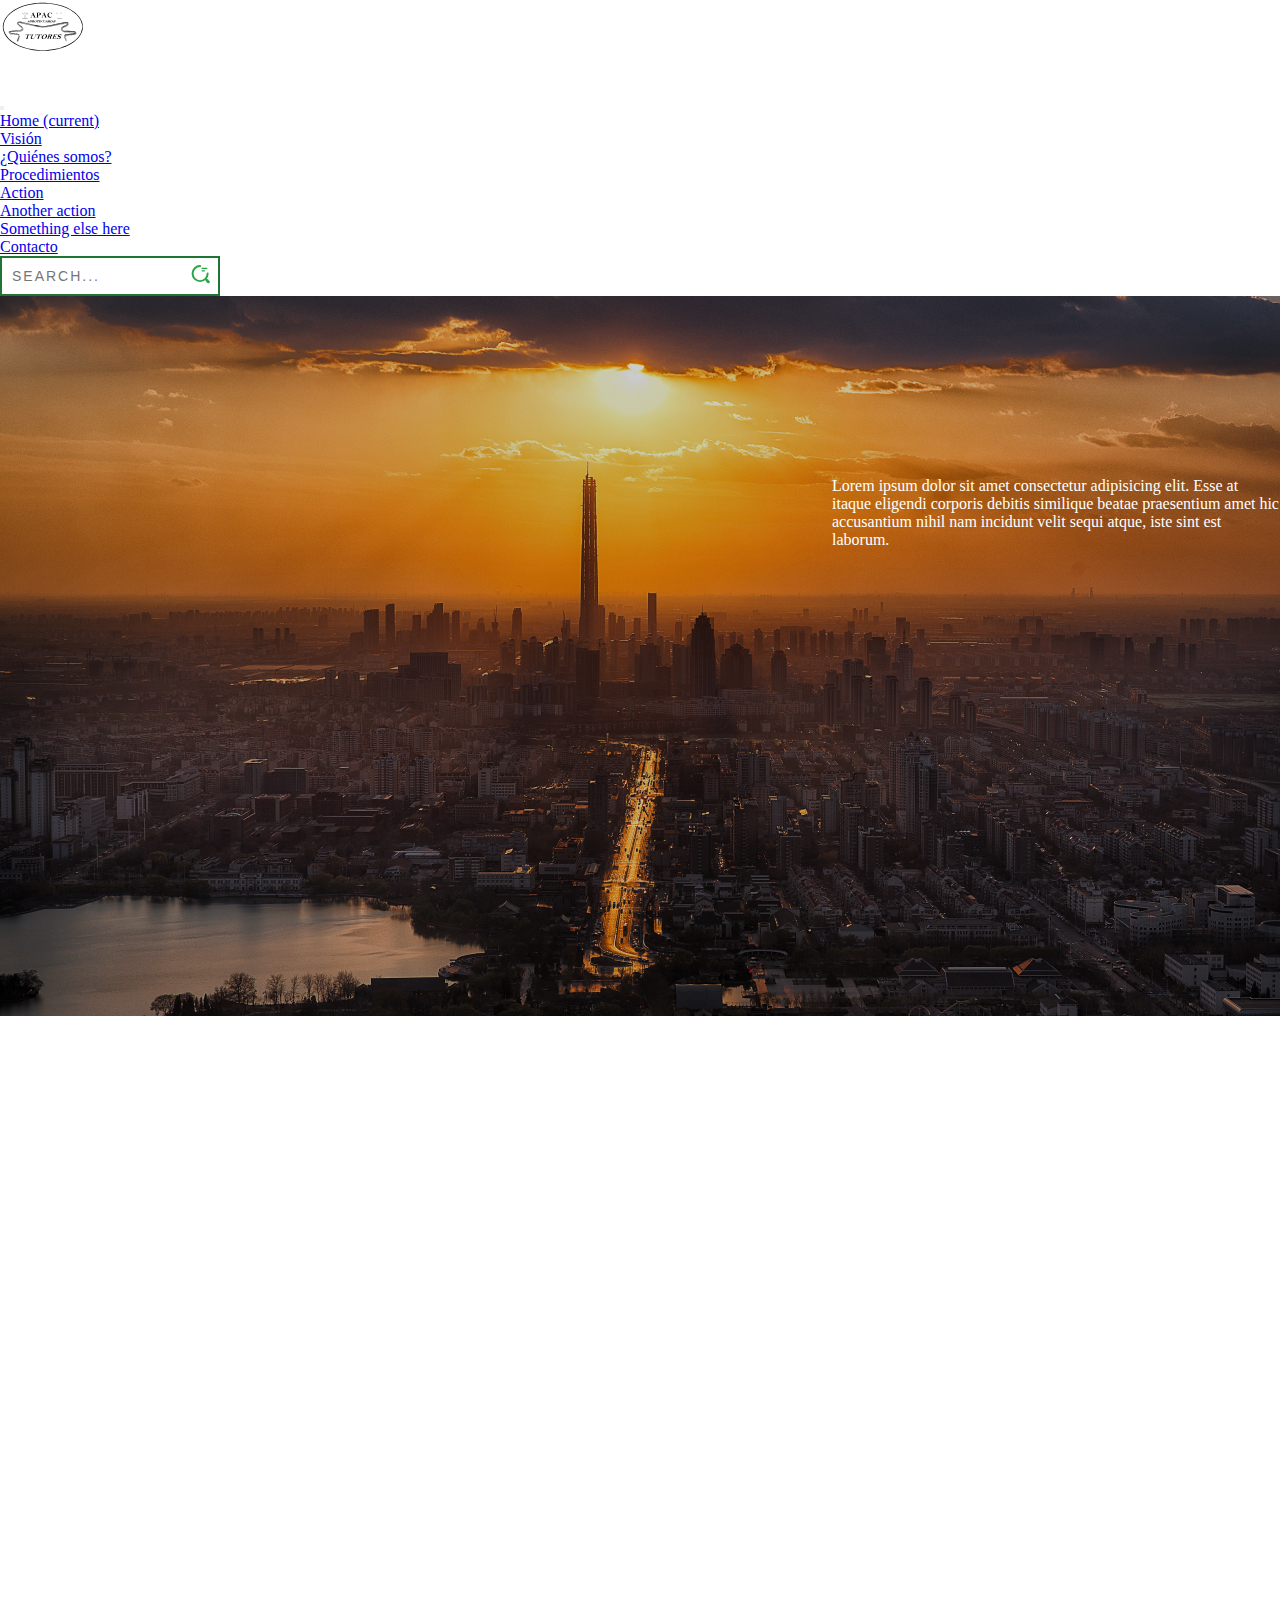
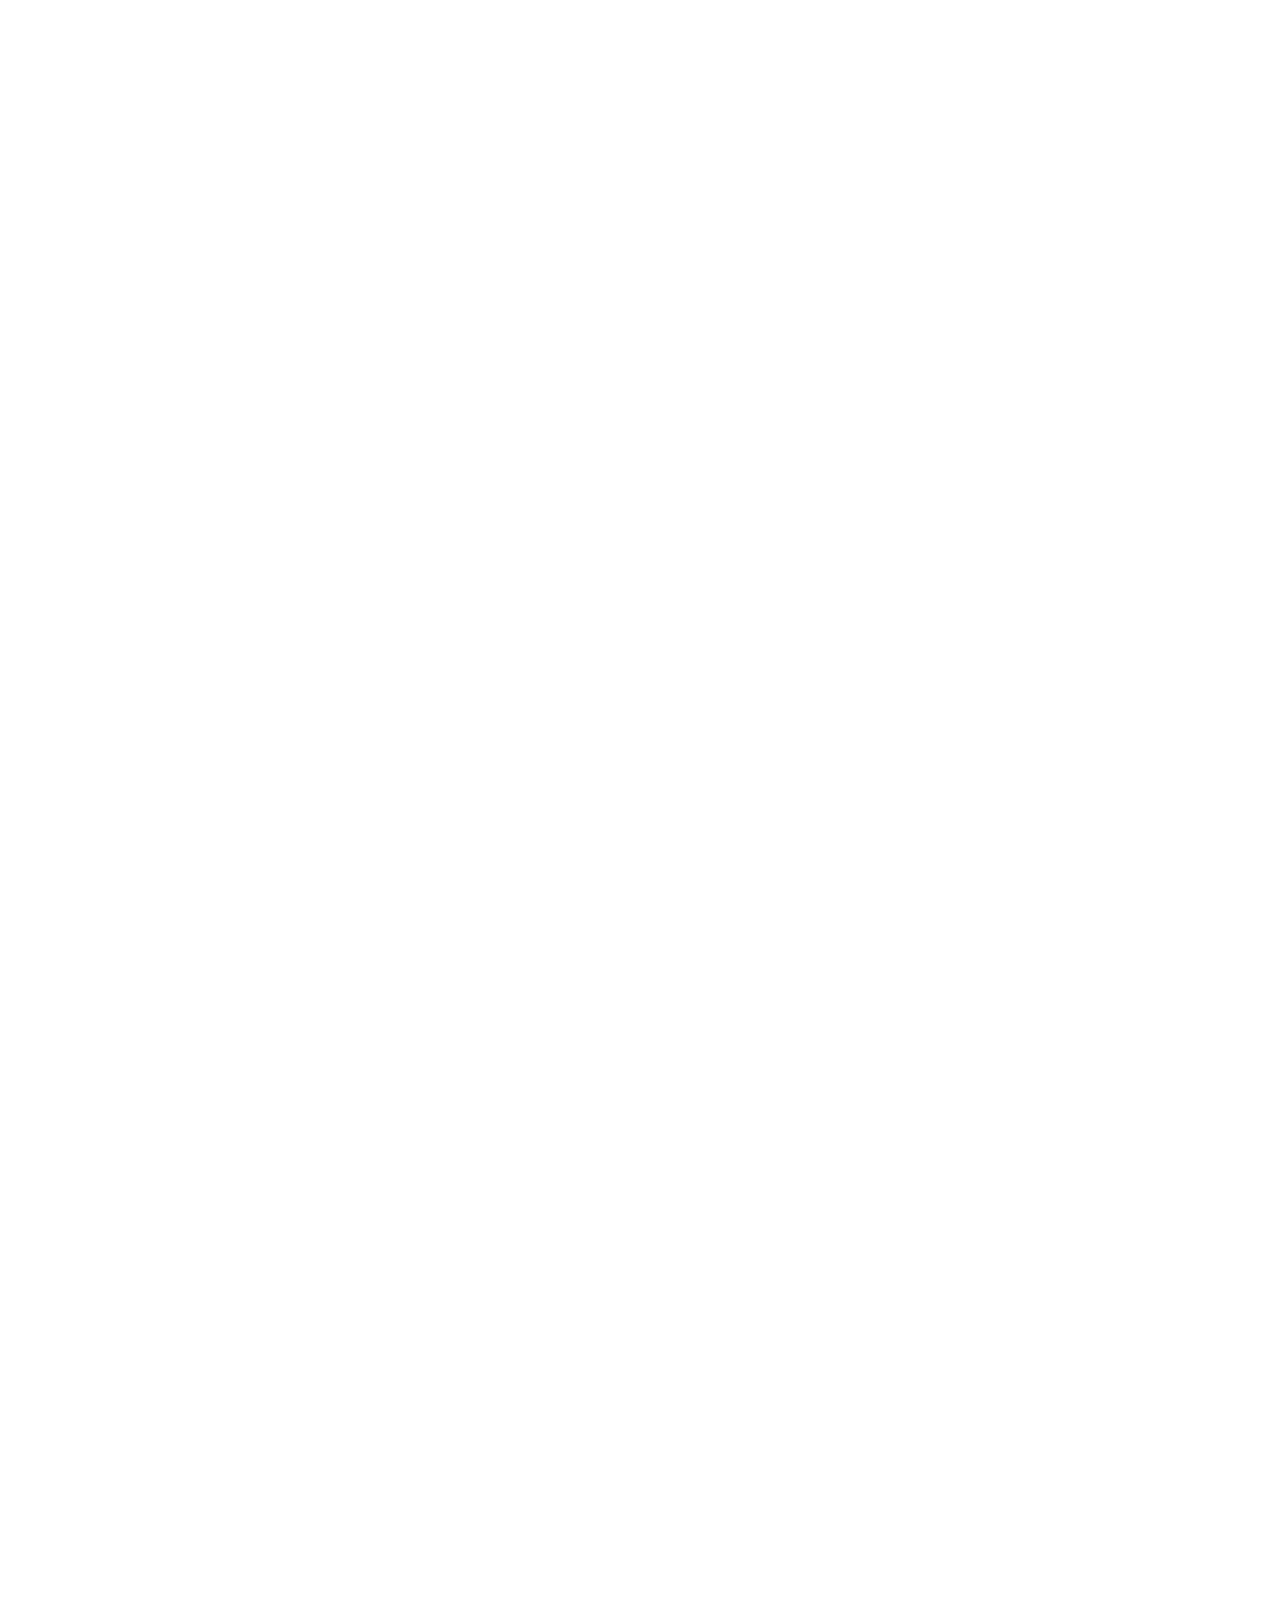
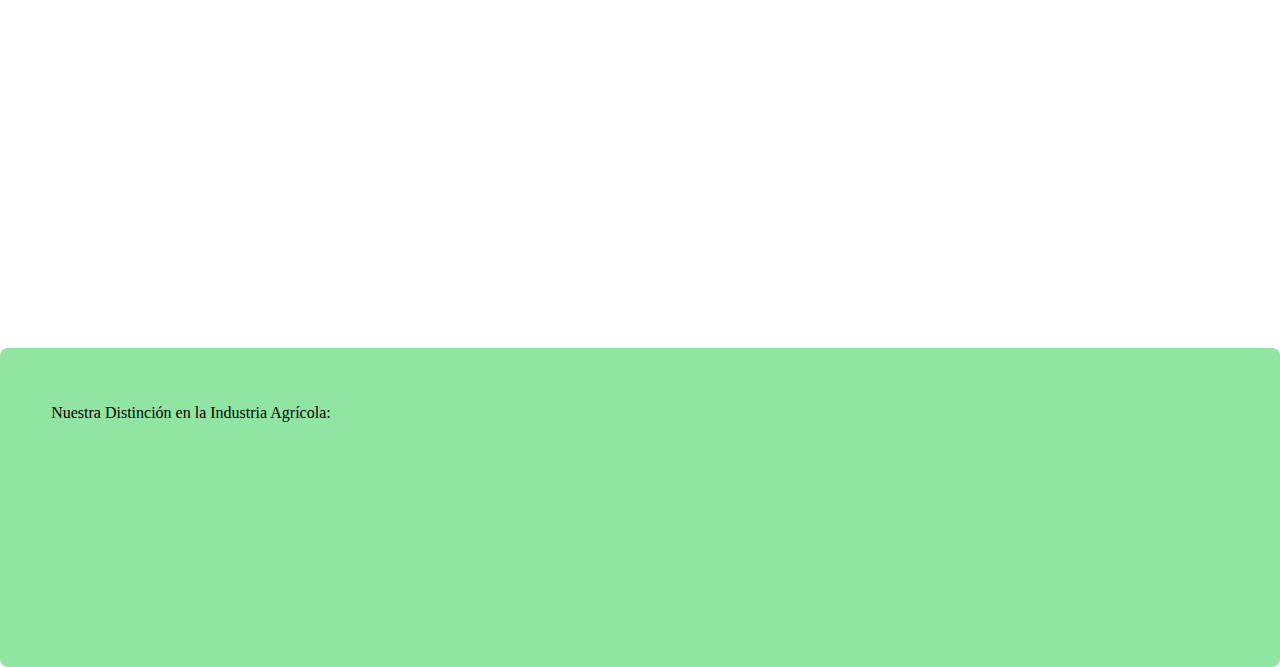
<file: index.htm>
<!DOCTYPE html>
<html lang="es">

<head>
    <meta charset="UTF-8">
    <meta name="viewport" content="width=device-width, initial-scale=1.0">

    <link rel="stylesheet" href="https://cdn.jsdelivr.net/npm/bootstrap@4.6.2/dist/css/bootstrap.min.css"
        integrity="sha384-xOolHFLEh07PJGoPkLv1IbcEPTNtaed2xpHsD9ESMhqIYd0nLMwNLD69Npy4HI+N" crossorigin="anonymous">
    <link href="https://unpkg.com/aos@2.3.1/dist/aos.css" rel="stylesheet">
    <link rel="stylesheet" href="css/styles.css">
    <link rel="stylesheet" href="css/carousel.css   ">
    <title>Agropecuarias APAC</title>
</head>

<body>
    <!-- header -->
    <div class="container-fluid">
        <nav class="navbar navbar-expand-lg navbar-dark fixed-top bg-success"> <!--ponerle bg-color-->
            <!-- icon -->
                <img src="images/logo.svg" alt="Logo Agropecuarias APAC" class="w-auto">
                <h1 class="col">Agropecuarias APAC</h1>
            <button class="navbar-toggler" type="button" data-toggle="collapse" data-target="#navbarScroll"
                aria-controls="navbarScroll" aria-expanded="false" aria-label="Toggle navigation">
                <span class="navbar-toggler-icon"></span>
            </button>
            <div class="collapse navbar-collapse" id="navbarScroll">
                <ul class="navbar-nav mr-2 my-2 my-lg-0 ml-auto navbar-nav-scroll">
                    <li class="nav-item active mx-2">
                        <a class="nav-link" href="#">Home <span class="sr-only">(current)</span></a>
                    </li>
                    <li class="nav-item mx-2">
                        <a class="nav-link" href="#vision">Visión</a>
                    </li>
                    <li class="nav-item mx-2">
                        <a class="nav-link" href="#qs">¿Quiénes somos?</a>
                    </li>
                    <li class="nav-item dropdown mx-2">
                        <a class="nav-link dropdown-toggle" href="#" role="button" data-toggle="dropdown"
                            aria-expanded="false">
                            Procedimientos
                        </a>
                        <ul class="dropdown-menu bg-light">
                            <li><a class="dropdown-item" href="#">Action</a></li>
                            <li><a class="dropdown-item" href="#">Another action</a></li>
                            <li><a class="dropdown-item" href="#">Something else here</a></li>
                        </ul>
                    </li>
                    <li class="nav-item mx-2">
                        <a class="nav-link" href="#">Contacto</a>
                    </li>
                </ul>
                <div class="input-container">
                    <input type="search" name="text" class="input" placeholder="search...">
                    <span class="icon-search">
                        <svg width="19px" height="19px" viewBox="0 0 24 24" fill="none"
                            xmlns="http://www.w3.org/2000/svg">
                            <g id="SVGRepo_bgCarrier" stroke-width="0"></g>
                            <g id="SVGRepo_tracerCarrier" stroke-linecap="round" stroke-linejoin="round"></g>
                            <g id="SVGRepo_iconCarrier">
                                <path opacity="1" d="M14 5H20" stroke="#28a745" stroke-width="1.5" stroke-linecap="round"
                                    stroke-linejoin="round"></path>
                                <path opacity="1" d="M14 8H17" stroke="#28a745" stroke-width="1.5" stroke-linecap="round"
                                    stroke-linejoin="round"></path>
                                <path d="M21 11.5C21 16.75 16.75 21 11.5 21C6.25 21 2 16.75 2 11.5C2 6.25 6.25 2 11.5 2"
                                    stroke="#28a745" stroke-width="2.5" stroke-linecap="round" stroke-linejoin="round">
                                </path>
                                <path opacity="1" d="M22 22L20 20" stroke="#28a745" stroke-width="3.5"
                                    stroke-linecap="round" stroke-linejoin="round"></path>
                            </g>
                        </svg>
                    </span>
                </div>
            </div>
        </nav>
        <!-- homepage -->
        <!-- vision -->
        <!-- who whe are? -->
        <!-- services -->
        <!-- contact -->
        <!-- maps api -->
        <!-- english/spanish/french bar -->
        <!-- /navbar -->

    </div>
    <!-- /header -->

    <!-- carousel -->
    <div class="slider-box">
        <ul>
            <li>
                <img src="images/s1.jpg" alt="">
                <div class="texto">
                    <p>Lorem ipsum dolor sit amet consectetur adipisicing elit. Esse at itaque eligendi corporis debitis
                        similique beatae praesentium amet hic accusantium nihil nam incidunt velit sequi atque, iste
                        sint
                        est laborum.</p>
                </div>
            </li>
            <li>
                <img src="images/s2.jpg" alt="">
                <div class="texto">
                    <p>Lorem, ipsum dolor sit amet consectetur adipisicing elit. Eos, facilis commodi voluptatem iste
                        exercitationem eius in maiores nam laboriosam veritatis nesciunt nostrum fuga molestias nulla,
                        labore mollitia, quas cumque blanditiis.</p>
                </div>
            </li>
            <li>
                <img src="images/s3.jpg" alt="">
                <div class="texto">
                    <p>Lorem ipsum dolor sit amet consectetur adipisicing elit. Enim reiciendis ullam blanditiis
                        recusandae
                        hic, inventore suscipit corrupti asperiores aliquam totam, ea laudantium ipsam ipsa voluptatum
                        libero
                        fugiat expedita tenetur porro!</p>
                </div>
            </li>
            <li>
                <img src="images/s4.jpg" alt="">
                <div class="texto">
                    <p>Lorem ipsum, dolor sit amet consectetur adipisicing elit. Ut voluptas, perspiciatis quaerat
                        obcaecati
                        vitae est quis repudiandae dolores possimus fugiat maiores sed? Sit neque dolor, accusamus quos
                        corporis
                        iusto consequuntur!</p>
                </div>
            </li>
        </ul>
    </div>

    <!-- procedures -->
    <div class="container-fluid my-5" data-aos="fade-down">
        <h2>Procedimientos que ofrecemos</h2>
        <div class="row row-cols-1 row-cols-md-2 row-cols-xl-3 justify-content-center">
            <div class="col txt">
                <img src="images/agricultural-process-.svg" alt="" class="d-block mx-auto">
                <p>Lorem ipsum dolor sit amet consectetur adipisicing elit. Quae provident unde reprehenderit quia quas
                    cumque! Magnam culpa error earum dolore alias perspiciatis fuga at provident excepturi, voluptatem
                    dolorum maxime explicabo.
                </p>
            </div>
            <div class="col txt">
                <img src="images/agricultural-process-1.svg" alt="" class="d-block mx-auto">
                <p>Lorem ipsum dolor sit amet, consectetur adipisicing elit. Aliquam magni ab soluta, ad excepturi rem
                    quae dolorum nemo suscipit libero fugit alias eum. Alias distinctio aliquam libero, tenetur autem
                    ab.</p>
            </div>
            <div class="col txt">
                <img src="images/agricultural-process-2.svg" alt="" class="d-block mx-auto">
                <p>Lorem ipsum dolor sit amet consectetur adipisicing elit. Hic excepturi maxime fugit eaque, quam
                    molestiae recusandae quos iste quidem odit, voluptate soluta praesentium delectus repellendus facere
                    possimus placeat nostrum quas!</p>
            </div>
        </div>
    </div>

    <!-- HR -->

    <div class="container-flex">
        <div class="hr pb-3 my-5"></div>
    </div>

    <!-- vision -->
    <div class="container-fluid my-5" id="vision" data-aos="fade-down">
        <h2>Nuestra visión</h2>
        <div class="row row-cols-1 row-cols-sm-1 row-cols-md-2 row-cols-xl-2 mt-3">
            <div class="col mt-sm-5">
                <img src="images/co-workers-in-an-agricultural-company.svg" alt="" class="img-fluid  mx-auto d-block ">
            </div>
            <div class="col txt pl-md-2 pl-xl-0">
                <p>En Agropecuarias APAC, nos esforzamos con un mundo donde la agricultura sea sinónimo de
                    sostenibilidad, eficiencia y abundancia. Nuestra visión es liderar la revolución verde, siendo un
                    faro de innovación y excelencia en el sector agrícola.</p>
                <p>Nuestra misión es ser el referente en la industria de ganchos para invernaderos, un modelo a seguir
                    en términos de calidad, sostenibilidad y compromiso con nuestros clientes. Estamos comprometidos a
                    liderar la transformación verde en la agricultura, y esperamos que tú te unas a nosotros en este
                    emocionante viaje.</p>
            </div>
        </div>
    </div>

    <!-- HR -->

    <div class="container-flex">
        <div class="hr pb-3 my-5"></div>
    </div>
    <!-- ¿Quienes somos? -->
    <div class="container-fluid my-5" id="qs" data-aos="fade-down">
        <h2>¿Quiénes somos?</h2>
        <div class="row row-cols-1 row-cols-sm-1 row-cols-md-2 row-cols-xl-2 mt-3">
            <div class="col txt">
                <p>En Agropecuarias APAC, nuestra identidad se forja a partir de valores fundamentales que guían cada
                    paso que damos. Nuestra misión es liderar la revolución verde en la agricultura, y lo hacemos a
                    través de un compromiso inquebrantable con la sostenibilidad, la innovación y la inclusión.</p>
                <p><b>Nuestra Compromiso con la Inclusión:</b><br>
                    En Agropecuarias APAC, creemos en la fortaleza de la diversidad y la inclusión. Tenemos el honor de
                    proporcionar empleo a personas de centros de rehabilitación y a personas mayores. Nuestro equipo
                    está formado por individuos talentosos y dedicados con diversas capacidades, lo que enriquece
                    nuestra empresa y la comunidad en general. <br>
                    Al elegir Agropecuarias APAC, no solo eliges calidad y sostenibilidad, sino también apoyas una
                    empresa comprometida con la inclusión y la igualdad de oportunidades. Juntos, estamos cultivando un
                    futuro más brillante para todos. <br>
                    Únete a nosotros en este emocionante viaje hacia una agricultura más verde, sostenible e inclusiva.
                    Somos Agropecuarias APAC, y estamos aquí para cultivar el futuro contigo.</p>
            </div>
            <div class="col mt-sm-5">
                <img src="images/co-workers-in-an-agricultural-company.svg" alt="" class="img-fluid  mx-auto d-block ">
            </div>
        </div>
    </div>

    <div class="container-fluid my-5 w-75" id="container">
        <div class="txt">
            <p class="h5">Nuestra Distinción en la Industria Agrícola:</p>
            <p data-aos="fade-right" data-aos-duration="1500"><b>Personalización Sin Límites:</b> Nos enorgullecemos de crear
                ganchos a medida que se
                adaptan perfectamente a las
                necesidades específicas de nuestros clientes. Tu invernadero es único, y nuestros ganchos también lo
                serán.
            </p>
            <p data-aos="fade-right" data-aos-duration="2000"><b>Sostenibilidad Arraigada:</b> Nuestra fuerte apuesta por la
                sostenibilidad es lo que nos hace destacar. No
                solo proporcionamos soluciones ecológicas, sino que también revitalizamos ganchos en desuso, reduciendo
                residuos y contribuyendo al cuidado del medio ambiente, como también dándole usa segunda oportunidad a
                las rafias y materiales plásticos, para un reciclaje y transformación de usos múltiples.</p>
            <p data-aos="fade-right" data-aos-duration="2500"><b>Experiencia Artesanal por más de 20 años y Tecnología de Vanguardia:</b> Combinamos la artesanía tradicional
                con la tecnología moderna. Nuestro equipo experto trabaja a mano y con máquinas de última generación
                para garantizar la calidad y la eficiencia en cada gancho que creamos.</p>
        </div>
    </div>





    <script src="https://cdn.jsdelivr.net/npm/jquery@3.5.1/dist/jquery.slim.min.js"
        integrity="sha384-DfXdz2htPH0lsSSs5nCTpuj/zy4C+OGpamoFVy38MVBnE+IbbVYUew+OrCXaRkfj"
        crossorigin="anonymous"></script>
    <script src="https://cdn.jsdelivr.net/npm/bootstrap@4.6.2/dist/js/bootstrap.bundle.min.js"
        integrity="sha384-Fy6S3B9q64WdZWQUiU+q4/2Lc9npb8tCaSX9FK7E8HnRr0Jz8D6OP9dO5Vg3Q9ct"
        crossorigin="anonymous"></script>
    <script src="https://unpkg.com/aos@2.3.1/dist/aos.js"></script>
    <script>
        AOS.init({
            once: false,
            duration: 1500,
            anchorPlacement: 'bottom-bottom',
            easing: 'ease',
        });
    </script>
</body>

</html>
</file>
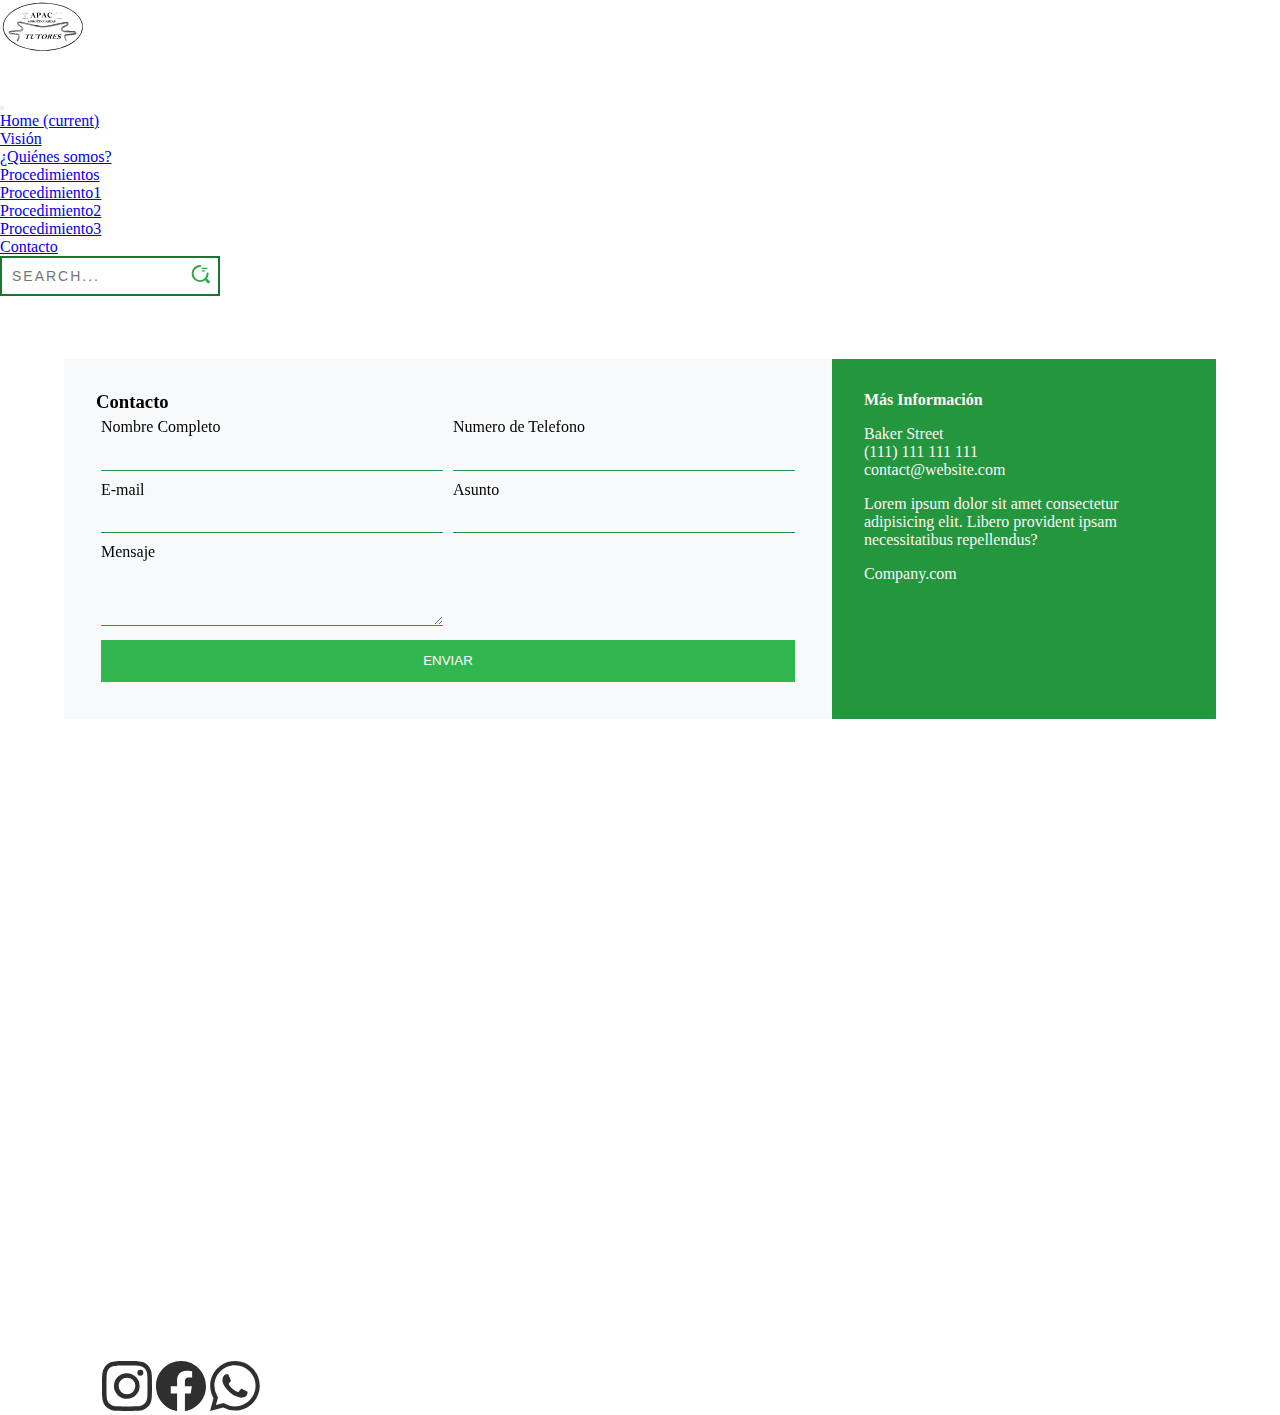
<file: pages/contact.htm>
<!DOCTYPE html>
<html lang="es">

<head>
    <meta charset="UTF-8">
    <meta name="viewport" content="width=device-width, initial-scale=1.0">
    <link rel="stylesheet" href="https://cdn.jsdelivr.net/npm/bootstrap@4.6.2/dist/css/bootstrap.min.css"
        integrity="sha384-xOolHFLEh07PJGoPkLv1IbcEPTNtaed2xpHsD9ESMhqIYd0nLMwNLD69Npy4HI+N" crossorigin="anonymous">
    <link href="https://unpkg.com/aos@2.3.1/dist/aos.css" rel="stylesheet">
    <link rel="stylesheet" href="../css/styles.css">
    <title>Contact</title>
</head>

<body>
    <!-- header -->
    <div class="container-fluid">
        <nav class="navbar navbar-expand-lg navbar-dark fixed-top bg-success"> <!--ponerle bg-color-->
            <!-- icon -->
            <img src="../images/logo.svg" alt="Logo Agropecuarias APAC" class="w-auto">
            <h1 class="col">Agropecuarias APAC</h1>
            <button class="navbar-toggler" type="button" data-toggle="collapse" data-target="#navbarScroll"
                aria-controls="navbarScroll" aria-expanded="false" aria-label="Toggle navigation">
                <span class="navbar-toggler-icon"></span>
            </button>
            <div class="collapse navbar-collapse" id="navbarScroll">
                <ul class="navbar-nav mr-2 my-2 my-lg-0 ml-auto navbar-nav-scroll">
                    <li class="nav-item active mx-2">
                        <a class="nav-link" href="../index.htm">Home <span class="sr-only">(current)</span></a>
                    </li>
                    <li class="nav-item mx-2">
                        <a class="nav-link" href="../index.htm#vision">Visión</a>
                    </li>
                    <li class="nav-item mx-2">
                        <a class="nav-link" href="../index.htm#qs">¿Quiénes somos?</a>
                    </li>
                    <li class="nav-item dropdown mx-2">
                        <a class="nav-link dropdown-toggle" href="#" role="button" data-toggle="dropdown"
                            aria-expanded="false">
                            Procedimientos
                        </a>
                        <ul class="dropdown-menu bg-light">
                            <li><a class="dropdown-item" href="#">Procedimiento1</a></li>
                            <li><a class="dropdown-item" href="#">Procedimiento2</a></li>
                            <li><a class="dropdown-item" href="#">Procedimiento3</a></li>
                        </ul>
                    </li>
                    <li class="nav-item mx-2">
                        <a class="nav-link" href="pages/contact.htm">Contacto</a>
                    </li>
                </ul>
                <div class="input-container">
                    <input type="search" name="text" class="input" placeholder="search...">
                    <span class="icon-search">
                        <svg width="19px" height="19px" viewBox="0 0 24 24" fill="none"
                            xmlns="http://www.w3.org/2000/svg">
                            <g id="SVGRepo_bgCarrier" stroke-width="0"></g>
                            <g id="SVGRepo_tracerCarrier" stroke-linecap="round" stroke-linejoin="round"></g>
                            <g id="SVGRepo_iconCarrier">
                                <path opacity="1" d="M14 5H20" stroke="#28a745" stroke-width="1.5"
                                    stroke-linecap="round" stroke-linejoin="round"></path>
                                <path opacity="1" d="M14 8H17" stroke="#28a745" stroke-width="1.5"
                                    stroke-linecap="round" stroke-linejoin="round"></path>
                                <path d="M21 11.5C21 16.75 16.75 21 11.5 21C6.25 21 2 16.75 2 11.5C2 6.25 6.25 2 11.5 2"
                                    stroke="#28a745" stroke-width="2.5" stroke-linecap="round" stroke-linejoin="round">
                                </path>
                                <path opacity="1" d="M22 22L20 20" stroke="#28a745" stroke-width="3.5"
                                    stroke-linecap="round" stroke-linejoin="round"></path>
                            </g>
                        </svg>
                    </span>
                </div>
            </div>
        </nav>
        <!-- homepage -->
        <!-- vision -->
        <!-- who whe are? -->
        <!-- services -->
        <!-- contact -->
        <!-- maps api -->
        <!-- english/spanish/french bar -->
        <!-- /navbar -->

    </div>

    <!-- contact form -->

    <div id="contact" class="content" data-aos="fade-down">
        <h1 class="logo m-4">¡Agenda tu cita!</h1>
        <div class="row mr-0">
            <div class="contact-wrapper animated bounceInUp form-size container-xl col-9">

                <!-- Form -->

                <div class="contact-form container-fluid">
                    <h3>Contacto</h3>
                    <form action="">
                        <div class="row row-cols-xs-1">
                            <div class="col-lg-12">
                                <p>
                                    <label>Nombre Completo</label>
                                    <input type="text" name="fullname">
                                </p>
                            </div>
                            <div class="col-lg-12">
                                <p>
                                    <label>E-mail</label>
                                    <input type="email" name="email">
                                </p>
                            </div>
                        </div>
                        <div class="row row-cols-xs-1">
                            <div class="col-lg-12">
                                <p>
                                    <label>Numero de Telefono</label>
                                    <input type="tel" name="phone">
                                </p>
                            </div>
                            <div class="col-lg-12">
                                <p>
                                    <label>Asunto</label>
                                    <input type="text" name="affair">
                                </p>
                            </div>
                        </div>
                        <div>
                            <p class="block">
                                <label>Mensaje</label>
                                <textarea name="message" rows="3"></textarea>
                            </p>
                        </div>
                        <p class="block">
                            <button>
                                Enviar
                            </button>
                        </p>
                    </form>
                </div>
                <div class="contact-info">
                    <h4>Más Información</h4>
                    <ul>
                        <li><i class="fas fa-map-marker-alt"></i> Baker Street</li>
                        <li><i class="fas fa-phone"></i> (111) 111 111 111</li>
                        <li><i class="fas fa-envelope-open-text"></i> contact@website.com</li>
                    </ul>
                    <p>Lorem ipsum dolor sit amet consectetur adipisicing elit. Libero provident ipsam necessitatibus
                        repellendus?
                    </p>
                    <p>Company.com</p>
                </div>
            </div>
        </div>
    </div>

    <div class="map">
        <iframe
            src="https://www.google.com/maps/embed?pb=!1m18!1m12!1m3!1d3740.1199065080577!2d-102.91859812397747!3d20.37794540981177!2m3!1f0!2f0!3f0!3m2!1i1024!2i768!4f13.1!3m3!1m2!1s0x842f2518057d05d5%3A0x5b99a8e5211b193d!2sAGROPECUARIAS%20APAC%20SPR%20DE%20RL!5e0!3m2!1ses!2smx!4v1698107218874!5m2!1ses!2smx"
            style="border:0;" allowfullscreen="" loading="lazy" referrerpolicy="no-referrer-when-downgrade"></iframe>
    </div>

    <footer>
        <div class="icons-wrapper container-fluid col-xl-2 align-self-end my-5 d-flex justify-content-center">
            <a class="link_contact px-1" href="https://www.instagram.com/isaac.velasco18/">
                <svg xmlns="http://www.w3.org/2000/svg" width="50" height="50" fill="currentColor"
                    class="bi bi-instagram ri-instagram-line icon" viewBox="0 0 16 16">
                    <path
                        d="M8 0C5.829 0 5.556.01 4.703.048 3.85.088 3.269.222 2.76.42a3.917 3.917 0 0 0-1.417.923A3.927 3.927 0 0 0 .42 2.76C.222 3.268.087 3.85.048 4.7.01 5.555 0 5.827 0 8.001c0 2.172.01 2.444.048 3.297.04.852.174 1.433.372 1.942.205.526.478.972.923 1.417.444.445.89.719 1.416.923.51.198 1.09.333 1.942.372C5.555 15.99 5.827 16 8 16s2.444-.01 3.298-.048c.851-.04 1.434-.174 1.943-.372a3.916 3.916 0 0 0 1.416-.923c.445-.445.718-.891.923-1.417.197-.509.332-1.09.372-1.942C15.99 10.445 16 10.173 16 8s-.01-2.445-.048-3.299c-.04-.851-.175-1.433-.372-1.941a3.926 3.926 0 0 0-.923-1.417A3.911 3.911 0 0 0 13.24.42c-.51-.198-1.092-.333-1.943-.372C10.443.01 10.172 0 7.998 0h.003zm-.717 1.442h.718c2.136 0 2.389.007 3.232.046.78.035 1.204.166 1.486.275.373.145.64.319.92.599.28.28.453.546.598.92.11.281.24.705.275 1.485.039.843.047 1.096.047 3.231s-.008 2.389-.047 3.232c-.035.78-.166 1.203-.275 1.485a2.47 2.47 0 0 1-.599.919c-.28.28-.546.453-.92.598-.28.11-.704.24-1.485.276-.843.038-1.096.047-3.232.047s-2.39-.009-3.233-.047c-.78-.036-1.203-.166-1.485-.276a2.478 2.478 0 0 1-.92-.598 2.48 2.48 0 0 1-.6-.92c-.109-.281-.24-.705-.275-1.485-.038-.843-.046-1.096-.046-3.233 0-2.136.008-2.388.046-3.231.036-.78.166-1.204.276-1.486.145-.373.319-.64.599-.92.28-.28.546-.453.92-.598.282-.11.705-.24 1.485-.276.738-.034 1.024-.044 2.515-.045v.002zm4.988 1.328a.96.96 0 1 0 0 1.92.96.96 0 0 0 0-1.92zm-4.27 1.122a4.109 4.109 0 1 0 0 8.217 4.109 4.109 0 0 0 0-8.217zm0 1.441a2.667 2.667 0 1 1 0 5.334 2.667 2.667 0 0 1 0-5.334z" />
                </svg>
            </a>
            <a class="link_contact px-1" href="https://www.facebook.com/isaachaziel.velascoaguilera/">
                <svg xmlns="http://www.w3.org/2000/svg" width="50" height="50" fill="currentColor"
                    class="bi bi-facebook ri-facebook-circle-line icon" viewBox="0 0 16 16">
                    <path
                        d="M16 8.049c0-4.446-3.582-8.05-8-8.05C3.58 0-.002 3.603-.002 8.05c0 4.017 2.926 7.347 6.75 7.951v-5.625h-2.03V8.05H6.75V6.275c0-2.017 1.195-3.131 3.022-3.131.876 0 1.791.157 1.791.157v1.98h-1.009c-.993 0-1.303.621-1.303 1.258v1.51h2.218l-.354 2.326H9.25V16c3.824-.604 6.75-3.934 6.75-7.951z" />
                </svg>
            </a>
            <a class="link_contact px-1" href="https://wa.me/qr/BWPBXR6TLH4PP1">
                <svg xmlns="http://www.w3.org/2000/svg" width="50" height="50" fill="currentColor"
                    class="bi bi-whatsapp ri-whatsapp-line icon" viewBox="0 0 16 16">
                    <path
                        d="M13.601 2.326A7.854 7.854 0 0 0 7.994 0C3.627 0 .068 3.558.064 7.926c0 1.399.366 2.76 1.057 3.965L0 16l4.204-1.102a7.933 7.933 0 0 0 3.79.965h.004c4.368 0 7.926-3.558 7.93-7.93A7.898 7.898 0 0 0 13.6 2.326zM7.994 14.521a6.573 6.573 0 0 1-3.356-.92l-.24-.144-2.494.654.666-2.433-.156-.251a6.56 6.56 0 0 1-1.007-3.505c0-3.626 2.957-6.584 6.591-6.584a6.56 6.56 0 0 1 4.66 1.931 6.557 6.557 0 0 1 1.928 4.66c-.004 3.639-2.961 6.592-6.592 6.592zm3.615-4.934c-.197-.099-1.17-.578-1.353-.646-.182-.065-.315-.099-.445.099-.133.197-.513.646-.627.775-.114.133-.232.148-.43.05-.197-.1-.836-.308-1.592-.985-.59-.525-.985-1.175-1.103-1.372-.114-.198-.011-.304.088-.403.087-.088.197-.232.296-.346.1-.114.133-.198.198-.33.065-.134.034-.248-.015-.347-.05-.099-.445-1.076-.612-1.47-.16-.389-.323-.335-.445-.34-.114-.007-.247-.007-.38-.007a.729.729 0 0 0-.529.247c-.182.198-.691.677-.691 1.654 0 .977.71 1.916.81 2.049.098.133 1.394 2.132 3.383 2.992.47.205.84.326 1.129.418.475.152.904.129 1.246.08.38-.058 1.171-.48 1.338-.943.164-.464.164-.86.114-.943-.049-.084-.182-.133-.38-.232z" />
                </svg>
            </a>
        </div>
    </footer>

    <script src="https://cdn.jsdelivr.net/npm/jquery@3.5.1/dist/jquery.slim.min.js"
        integrity="sha384-DfXdz2htPH0lsSSs5nCTpuj/zy4C+OGpamoFVy38MVBnE+IbbVYUew+OrCXaRkfj"
        crossorigin="anonymous"></script>
    <script src="https://cdn.jsdelivr.net/npm/bootstrap@4.6.2/dist/js/bootstrap.bundle.min.js"
        integrity="sha384-Fy6S3B9q64WdZWQUiU+q4/2Lc9npb8tCaSX9FK7E8HnRr0Jz8D6OP9dO5Vg3Q9ct"
        crossorigin="anonymous"></script>
    <script src="https://unpkg.com/aos@2.3.1/dist/aos.js"></script>
    <script>
        AOS.init({
            once: false,
            duration: 1500,
            anchorPlacement: 'bottom-bottom',
            easing: 'ease',
        });
    </script>
</body>

</html>
</file>
<file: css/styles.css>
* {
  margin: 0;
  padding: 0;
  box-sizing: border-box;
}

html {
  scroll-behavior: smooth;
}

/* navbar */
button.navbar-toggler {
  border-color: transparent !important;
}

h1 {
  font-size: x-large;
  margin-left: auto;
  padding-top: 8px;
  color: #fff;
}

h2 {
  margin-bottom: 2%;
  text-align: center;
}

/* search tag */
.input-container {
  width: 220px;
  position: relative;
}

.icon-search {
  position: absolute;
  right: 10px;
  top: calc(50% + 5px);
  transform: translateY(calc(-50% - 5px));
}

.input {
  width: 100%;
  height: 40px;
  padding: 10px;
  transition: .2s linear;
  border: 2.5px solid #1f7634;
  font-size: 14px;
  text-transform: uppercase;
  letter-spacing: 2px;
}

.input:focus {
  outline: none;
  border: 0.5px solid #1f7634;
  box-shadow: -5px -5px 0px #1f7634;
}

.input-container:hover>.icon {
  animation: anim 1s linear infinite;
}

/* procedures */
.txt {
  padding: 4%;
  line-height: 1.7;
}

#container {
  background-color: #90e5a3;
  border-radius: 8px;
}

/* HR */

.hr {
  background-color: #c1f1cb;
}

/* map */

.map{
  margin-top: 3%;
}

.map iframe {
  width: 100%;
  height: 600px;
}

/* footer */

footer {
  padding: 0 8%;
}

/* about */
.icon {
  display: inline-block;
  font-size: 44px;
  animation: float 5s ease-in-out infinite;
}

.ri-facebook-circle-line {
  animation-delay: 1s;
}

.ri-whatsapp-line {
  animation-delay: 2s;
}

.link_contact {
  text-decoration: none;
  color: rgba(0, 0, 0, 0.815);
}

.link_contact:hover {
  color: rgba(0, 0, 0, 0.815);
  text-decoration: none;
}

.link_contact:visited {
  color: rgba(0, 0, 0, 0.815);
}

/* contact_form */


.container-form {
  max-width: 1170px;
  margin-left: auto;
  margin-right: auto;
  padding: 1.5em;
}

ul {
  list-style: none;
  padding: 0;
}

.logo {
  text-align: center;
  font-size: 3em;
}

.logo span {
  color: #B70E21;
}

.contact-wrapper {
  box-shadow: 0 0 20px 0 rgba(255, 255, 255, .3);
}

.contact-wrapper>* {
  padding: 1em;
}

.contact-form {
  background: #f8f9fa;
}

.contact-form form {
  display: grid;
  grid-template-columns: 1fr 1fr;
}

.contact-form form label {
  display: block;
}

.contact-form form p {
  margin: 0;
  padding: 5px;
}

.contact-form form .block {
  grid-column: 1 / 3;
}

.contact-form form button,
.contact-form form input,
.contact-form form textarea {
  width: 100%;
  padding: .7em;
  border: none;
  background: none;
  outline: 0;
  color: #000;
  border-bottom: 1px solid #23963e;
}

.contact-form form button {
  background: #31b650;
  border: 0;
  text-transform: uppercase;
  padding: 1em;
  color: #fff;
}

.contact-form form button:hover,
.contact-form form button:focus {
  background: #23963e;
  color: #f0efef;
  transition: background-color 0.4s ease-out;
  outline: 0;
}

/* CONTACT INFO */
.contact-info {
  background: #23963e;
}

.contact-info h4,
.contact-info ul,
.contact-info p {
  text-align: center;
  margin: 0 0 1rem 0;
  color: rgb(253, 249, 249);
}

/* LARGE SIZE */
@media(min-width: 1000px) {
  .form-size {
    padding: 0 4em;
  }

  .contact-wrapper {
    display: grid;
    grid-template-columns: 2fr 1fr;
  }

  .contact-wrapper>* {
    padding: 2em;
  }

  .contact-info h4,
  .contact-info ul,
  .contact-info p {
    text-align: left;
  }
}

@media screen and (max-width:550px){
  .contact-form{
    font-size: 12px;
  }
}



@keyframes float {
  0% {
    transform: translateY(0);
  }

  50% {
    transform: translateY(-15px);
  }

  100% {
    transform: translateY(0);
  }

}


@keyframes anim {

  0%,
  100% {
    transform: translateY(calc(-50% - 5px)) scale(1);
  }

  50% {
    transform: translateY(calc(-50% - 5px)) scale(1.1);
  }
}

@media (max-width: 768px) {
  .txt {
    padding: 12%;
  }
}
</file>
<file: css/carousel.css>
.slider-box {
    width: 100%;
    height: auto;
    overflow: hidden;
}

.slider-box ul {
    display: flex;
    padding: 0;
    width: 400%;
    animation: slide 16s infinite alternate ease-in-out;
}

.slider-box li {
    width: 100%;
    list-style: none;
    position: relative;
}

.texto {
    position: absolute;
    width: auto;
    top: 25%;
    left: 65%;
    color: #fff;
}

.slider-box img {
    width: 100%;
}

@keyframes slide {
    0% {
        margin-left: 0;
    }

    20% {
        margin-left: 0;
    }

    25% {
        margin-left: -100%;
    }

    45% {
        margin-left: -100%;
    }

    50% {
        margin-left: -200%;
    }

    70% {
        margin-left: -200%;
    }

    75% {
        margin-left: -300%;
    }

    100% {
        margin-left: -300%;
    }
}

/* Extra small devices (portrait phones, less than 576px) */
@media (max-width: 575.98px) {
    .texto{
        font-size: xx-small;
        width: auto;
        top: 30%;
    }
    h1{
        font-size: medium;
    }
}


/* ExtraSmall devices*/
@media (max-width: 575px) {
    .texto {
        width: auto;
        top: 20%;
        left: 60%;
        font-size: xx-small;
    }
    .slider-box{
        margin-top: 11%;
    }
}

/* Small devices (landscape phones, 576px and up) */

@media (min-width: 576px) and (max-width: 767.98px) {
    .texto {
        width: auto;
        top: 20%;
        left: 60%;
        font-size: small;
    }
    .slider-box{
        margin-top: 8%;
    }
}

/* Medium devices (tablets, 768px and up) */
@media (min-width: 768px) and (max-width: 991.98px) {
    .texto {
        width: auto;
        top: 25%;
        left: 60%;  
    }
    .slider-box{
        margin-top: 6%;
    }
}
 
@media (min-width: 992px) and (max-width: 1200px) {
    .slider-box{
        margin-top: 5%;
    }
}
</file>
